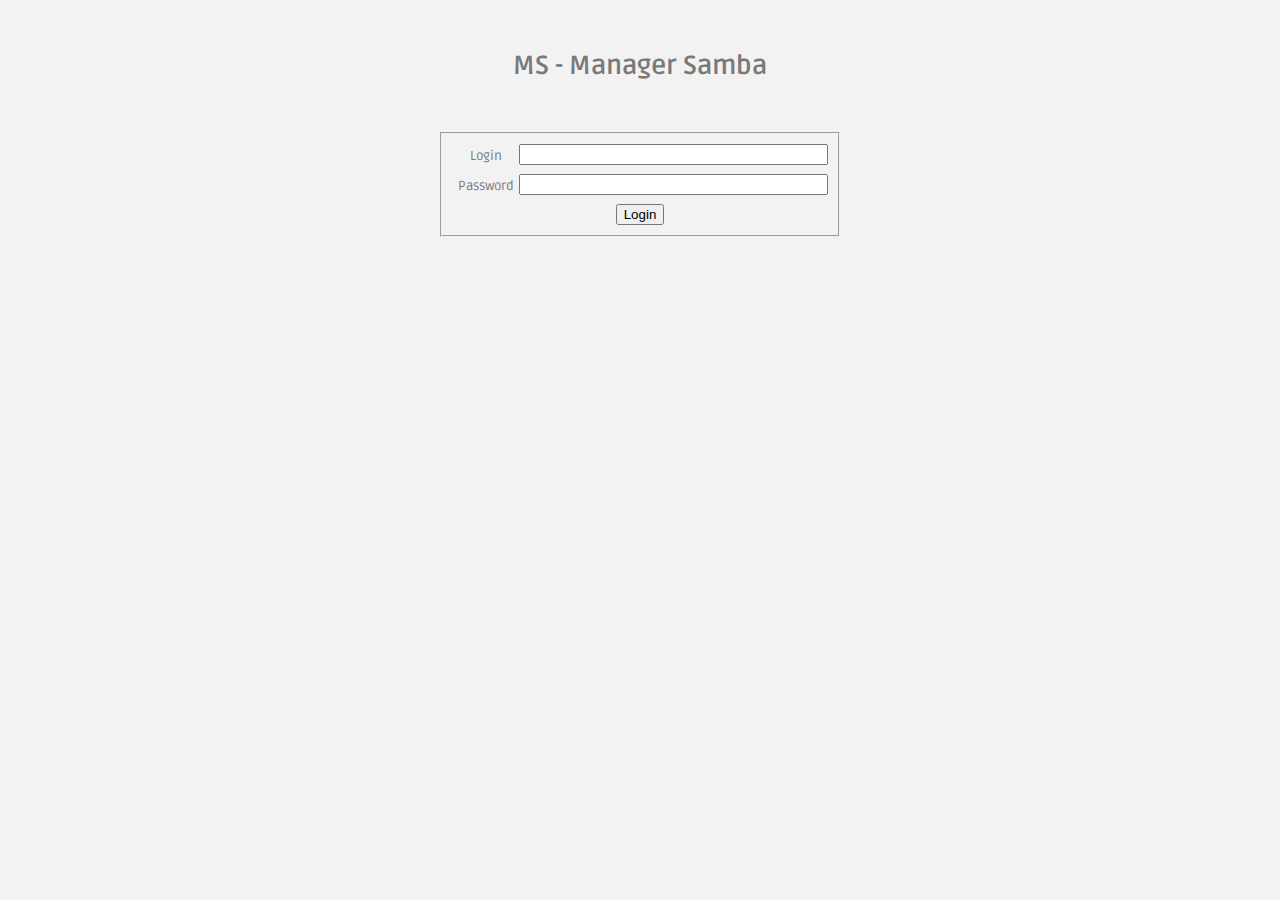
<file: project/index.html>
<!DOCTYPE html>
<html lang="en">
<head>
  <meta charset="UTF-8">
  <meta name="viewport" content="width=device-width, initial-scale=1.0">
  <meta http-equiv="X-UA-Compatible" content="ie=edge">
  <title>Document</title>
  <link href="https://fonts.googleapis.com/icon?family=Material+Icons|Ruda" rel="stylesheet">
  <link href="css/style.css" rel="stylesheet">
</head>
<body>
  <header>
    <h1 id="title">MS - Manager Samba</h1>    
  </header>
  <main>
    <fieldset class="center">
      <form action="api/login.php" method="post">
        <div id="login" class="adjust">
          <label for="Name">Login</label>
          <input type="text" name="login"><br>
        </div>
        <div id="password" class="adjust">
          <label for="Password">Password</label>
          <input type="password" name="senha"><br>
        </div>
        <input class="adjust" type="submit" value="Login">
      </form>
    </fieldset>
  </main>
</body>
</html>
</file>
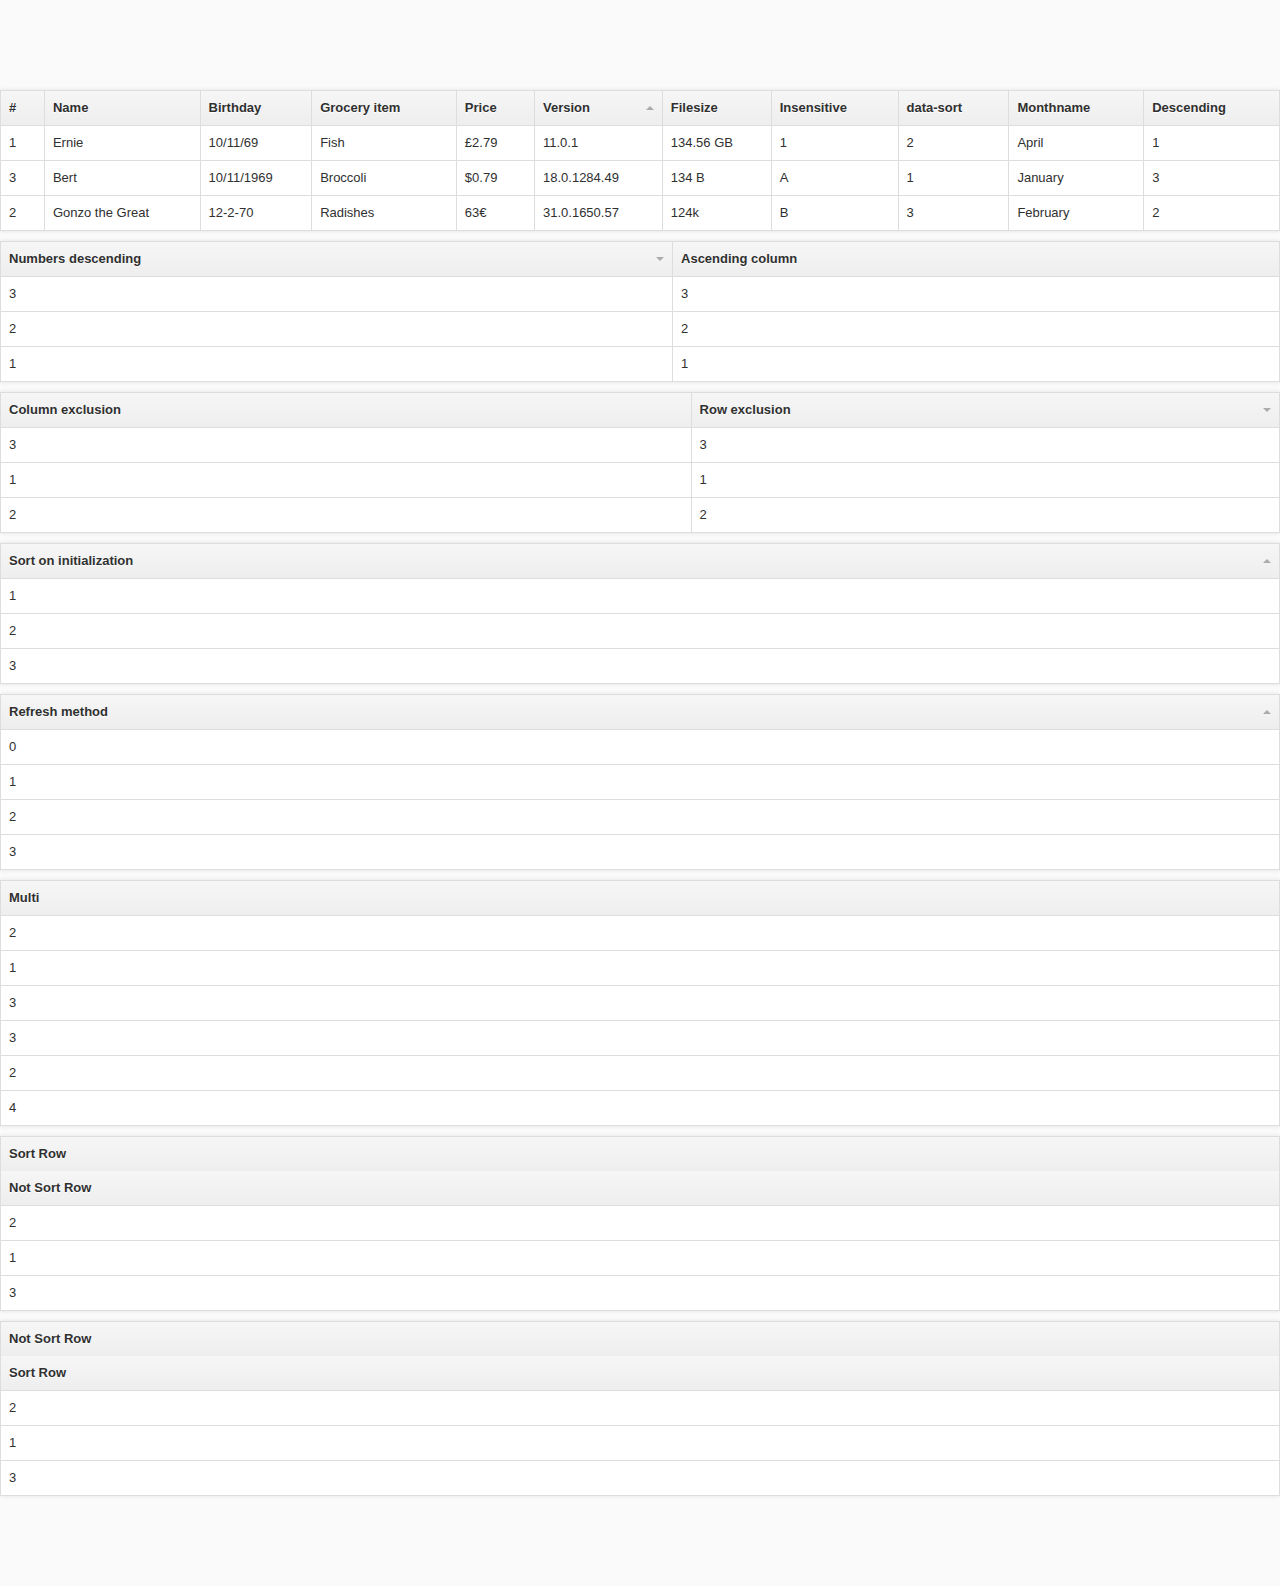
<file: project/home/tablesort-5.0.1/test/index.html>
<!DOCTYPE html>
<html>
<head>
<meta charset=utf-8 />
<title></title>
</head>
<link href='../demo/style.css' rel='stylesheet'>
<link href='../tablesort.css' rel='stylesheet'>
<body>

<table id='sort'>
  <thead>
    <tr>
      <th>#</th>
      <th>Name</th>
      <th>Birthday</th>
      <th>Grocery item</th>
      <th>Price</th>
      <th>Version</th>
      <th>Filesize</th>
      <th>Insensitive</th>
      <th>data-sort</th>
      <th data-sort-method="monthname">Monthname</th>
      <th aria-sort="descending">Descending</th>
    </tr>
  </thead>
  <tbody>
    <tr>
      <td>2</td>
      <td>Gonzo the Great</td>
      <td>12-2-70</td>
      <td>Radishes</td>
      <td>63€</td>
      <td>31.0.1650.57</td>
      <td>124k</td>
      <td>B</td>
      <td data-sort='b'>3</td>
      <td>February</td>
      <td>2</td>
    </tr>
    <tr>
      <td>1</td>
      <td>Ernie</td>
      <td>10/11/69</td>
      <td>Fish</td>
      <td>£2.79</td>
      <td>11.0.1</td>
      <td>134.56 GB</td>
      <td>1</td>
      <td data-sort='a'>2</td>
      <td>April</td>
      <td>1</td>
    </tr>
    <tr>
      <td>3</td>
      <td>Bert</td>
      <td>10/11/1969</td>
      <td>Broccoli</td>
      <td>$0.79</td>
      <td>18.0.1284.49</td>
      <td>134 B</td>
      <td>A</td>
      <td data-sort='c'>1</td>
      <td>January</td>
      <td>3</td>
    </tr>
  </tbody>
</table>

<table id='sort-descend'>
  <thead>
    <tr>
      <th>Numbers descending</th>
      <th aria-sort="ascending">Ascending column</th>
    </tr>
  </thead>
  <tbody>
    <tr>
      <td>2</td>
      <td>2</td>
    </tr>
    <tr>
      <td>1</td>
      <td>1</td>
    </tr>
    <tr>
      <td>3</td>
      <td>3</td>
    </tr>
  </tbody>
</table>

<table id='sort-exclude'>
  <thead>
    <tr>
      <th data-sort-method='none'>Column exclusion</th>
      <th>Row exclusion</th>
    </tr>
  </thead>
  <tbody>
    <tr>
      <td>2</td>
      <td>2</td>
    </tr>
    <tr data-sort-method='none'>
      <td>1</td>
      <td>1</td>
    </tr>
    <tr>
      <td>3</td>
      <td>3</td>
    </tr>
  </tbody>
</table>

<table id='sort-default'>
  <thead>
    <tr><th data-sort-default>Sort on initialization</th></tr>
  </thead>
  <tbody>
    <tr><td>2</td></tr>
    <tr><td>1</td></tr>
    <tr><td>3</td></tr>
  </tbody>
</table>

<table id='sort-refresh'>
  <thead>
    <tr><th data-sort-default>Refresh method</th></tr>
  </thead>
  <tbody>
    <tr><td>2</td></tr>
    <tr><td>1</td></tr>
    <tr><td>3</td></tr>
  </tbody>
</table>

<table id="sort-multi">
  <thead>
    <tr><th>Multi</th></tr>
  </thead>
  <tbody>
    <tr><td>2</td></tr>
    <tr><td>1</td></tr>
    <tr><td>3</td></tr>
  </tbody>
  <tbody>
    <tr><td>3</td></tr>
    <tr><td>2</td></tr>
    <tr><td>4</td></tr>
  </tbody>
</table>

<table id="sort-row-set">
  <thead>
    <tr data-sort-method='thead'><th>Sort Row</th></tr>
    <tr><th>Not Sort Row</th></tr>
  </thead>
  <tbody>
    <tr><td>2</td></tr>
    <tr><td>1</td></tr>
    <tr><td>3</td></tr>
  </tbody>
</table>

<table id="sort-row-auto">
  <thead>
    <tr><th>Not Sort Row</th></tr>
    <tr><th>Sort Row</th></tr>
  </thead>
  <tbody>
    <tr><td>2</td></tr>
    <tr><td>1</td></tr>
    <tr><td>3</td></tr>
  </tbody>
</table>

<script src='tape.js'></script>

<script src='../src/tablesort.js'></script>
<script src='../src/sorts/tablesort.dotsep.js'></script>
<script src='../src/sorts/tablesort.filesize.js'></script>
<script src='../src/sorts/tablesort.date.js'></script>
<script src='../src/sorts/tablesort.number.js'></script>
<script src='../src/sorts/tablesort.monthname.js'></script>

<!-- Tests -->
<script>
table = document.getElementById('sort');
tableDescend = document.getElementById('sort-descend');
tableExclude = document.getElementById('sort-exclude');
tableDefault = document.getElementById('sort-default');
tableRefresh = document.getElementById('sort-refresh');
tableMulti = document.getElementById('sort-multi');
tableSortRowSet = document.getElementById('sort-row-set');
tableSortRowAuto = document.getElementById('sort-row-auto');
new Tablesort(table);
new Tablesort(tableDescend, { descending: true });
new Tablesort(tableExclude);
new Tablesort(tableDefault);
new Tablesort(tableMulti);
new Tablesort(tableSortRowSet);
new Tablesort(tableSortRowAuto);
var refresh = new Tablesort(tableRefresh);

var rowCount = tableRefresh.rows.length;
var row = tableRefresh.insertRow(rowCount);
var cellName = row.insertCell(0);
    cellName.innerHTML = 0;

refresh.refresh();
</script>

<script src='spec/tablesort.js'></script>
<script src='spec/dotsep.js'></script>
<script src='spec/multibody.js'></script>
<script src='spec/filesize.js'></script>
<script src='spec/date.js'></script>
<script src='spec/number.js'></script>
<script src='spec/monthname.js'></script>

</body>
</html>
</file>
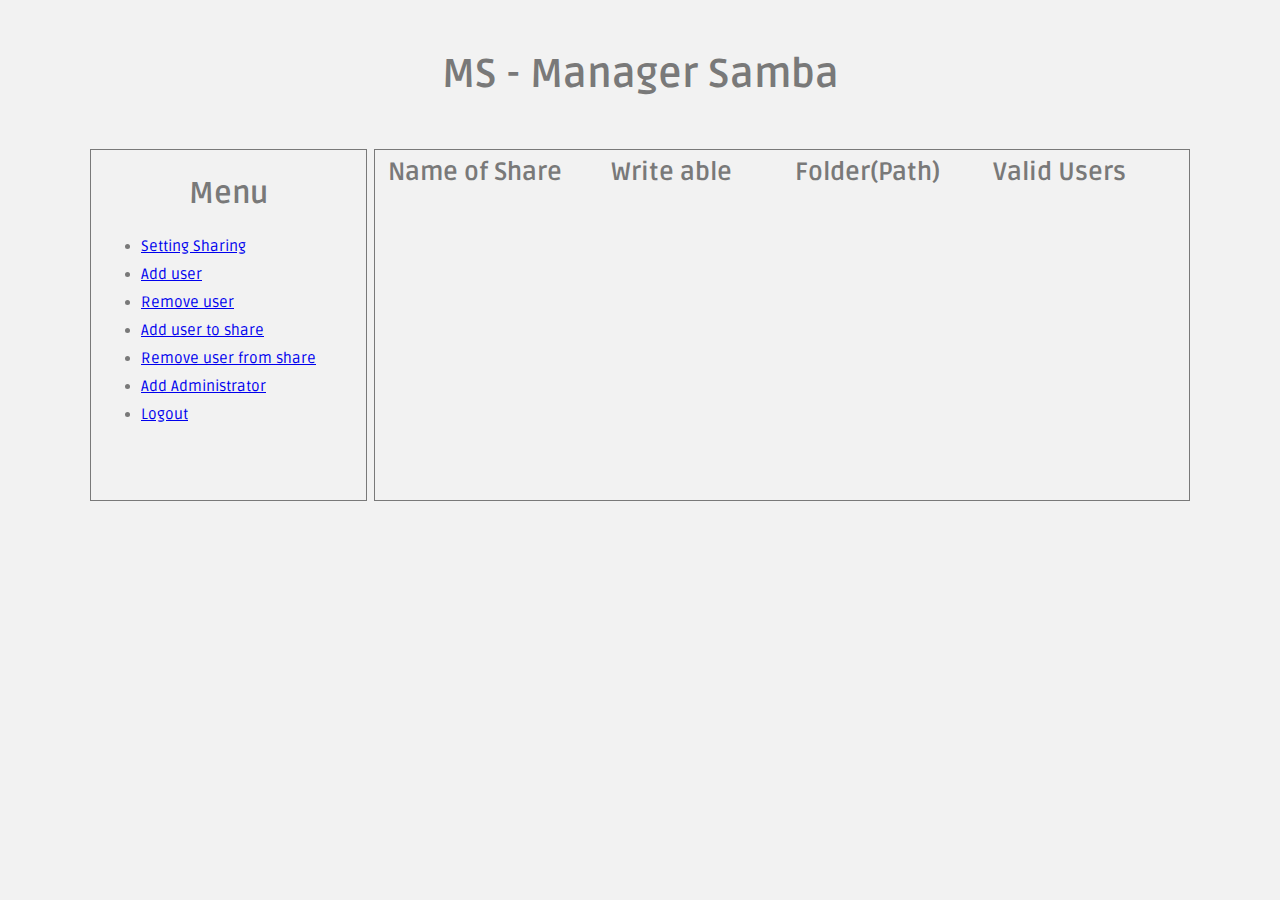
<file: project/home/home.html>
<!DOCTYPE html>
<html lang="en">
<head>
  <meta charset="UTF-8">
  <meta name="viewport" content="width=device-width, initial-scale=1.0">
  <meta http-equiv="X-UA-Compatible" content="ie=edge">
  <title>Document</title>
  <link href="https://fonts.googleapis.com/icon?family=Material+Icons|Ruda" rel="stylesheet">
  <link href="css/style.css" rel="stylesheet">
</head>
<body>
  <header>
    <h1 id="title">MS - Manager Samba</h1>    
  </header>
  <main>
    <section id="menu">
      <h2>Menu</h2>
      <ul>
        <li><a href="setting_sharing/setting_sharing.html">Setting Sharing</a></li>
        <li><a href="add_user/add_user.html">Add user</a></li>
        <li><a href="rm_user/rm_user.html">Remove user</a></li>
        <li><a href="adduser_share/adduser_share.html">Add user to share</a></li>
        <li><a href="rmuser_share/rmuser_share.html">Remove user from share</a></li>
        <li><a href="add_admin/add_admin.html">Add Administrator</a></li>
  <!--      <li><a href="rm_admin/rm_admin.html">Remove Administrator</a></li> -->
        <li><a href="../index.html">Logout</a></li>
      </ul>
    </section>
    <section id="list">
      <table boder="1px" id="sort">
        <thead>
          <tr>
            <th data-sort-default>Name of Share</th>
            <th>Write able</th>
            <th>Folder(Path)</th>
            <th>Valid Users</th>
          </tr>
        </thead>    
        <tbody>
        </tbody>
      </table>
    </section>
  </main>
</body>
<script src="js/script.js"></script>
<script src='tablesort-5.0.1/dist/tablesort.min.js'></script>
<script>
  new Tablesort(document.getElementById('sort'));
</script>
</html>
</file>
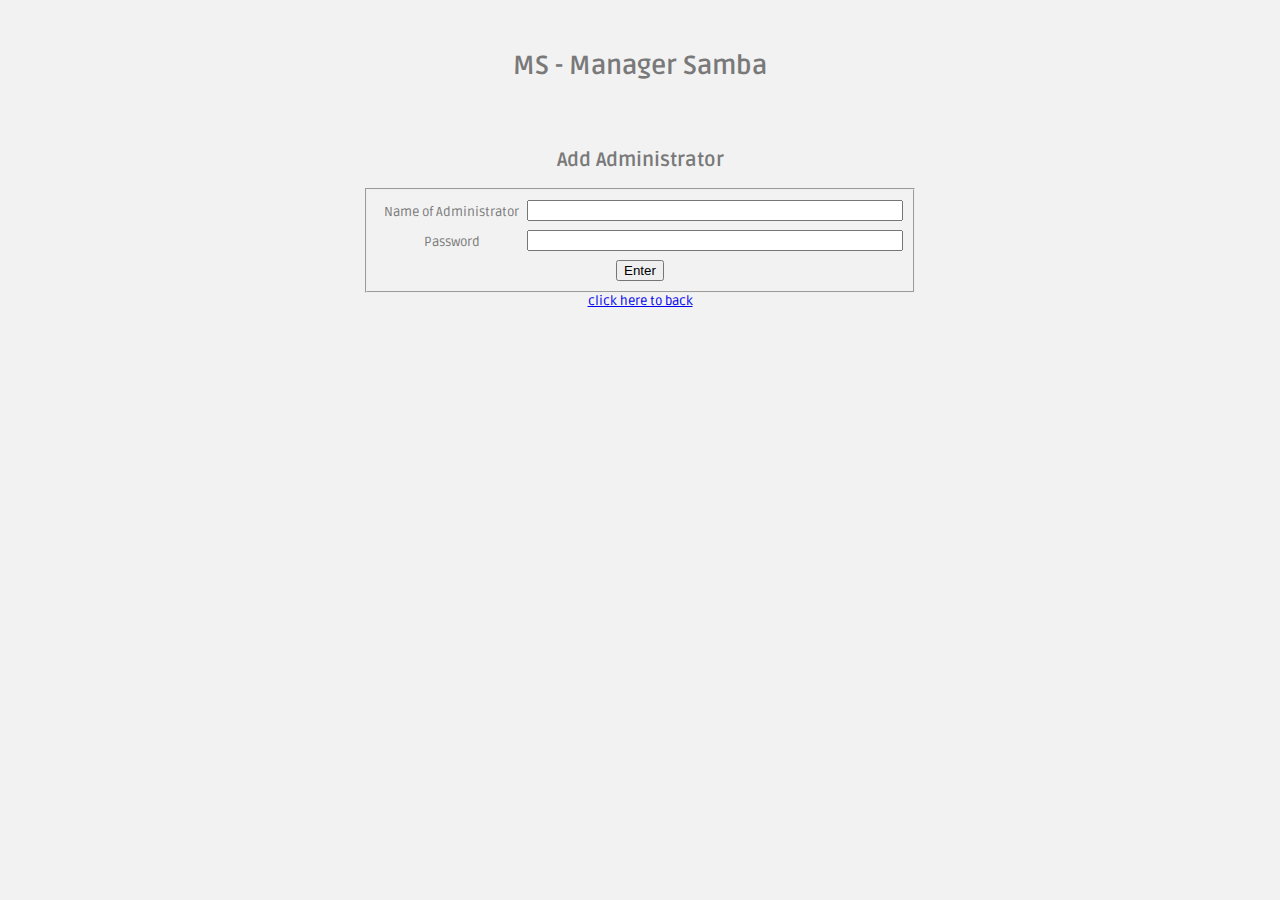
<file: project/home/add_admin/add_admin.html>
<!DOCTYPE html>
<html lang="en">
<head>
  <meta charset="UTF-8">
  <meta name="viewport" content="width=device-width, initial-scale=1.0">
  <meta http-equiv="X-UA-Compatible" content="ie=edge">
  <title>Document</title>
  <link href="https://fonts.googleapis.com/icon?family=Material+Icons|Ruda" rel="stylesheet">
  <link href="css/style.css" rel="stylesheet">
</head>
<body>
  <header>
    <h1 id="title">MS - Manager Samba</h1>    
  </header>
  <main>
    <h2>Add Administrator</h2>
    <fieldset class="center">
      <form action="http://localhost:8080/src/project/api/createUser.php" method="post">
        <div class="adjust">
          <label for="name">Name of Administrator</label>
          <input type="text" name="login"><br>
        </div>
        <div class="adjust">
          <label for="password">Password</label>
          <input type="password" name="password"><br>
        </div>
        <input class="adjust" type="submit" value="Enter">
      </form>
    </fieldset>
    <link><a href="../home.html">click here to back</a><link>
  </main>
</body>
</html>
</file>
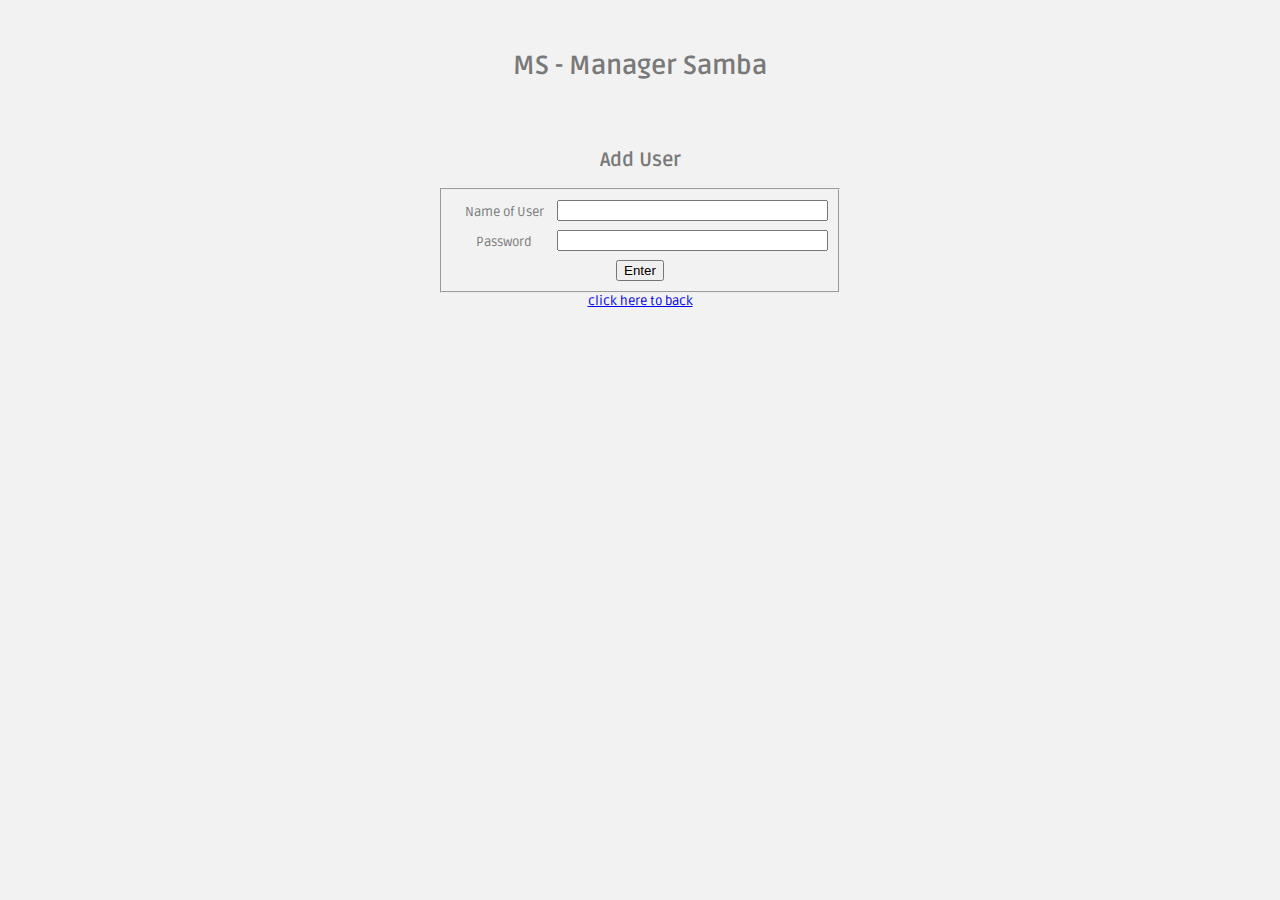
<file: project/home/add_user/add_user.html>
<!DOCTYPE html>
<html lang="en">
<head>
  <meta charset="UTF-8">
  <meta name="viewport" content="width=device-width, initial-scale=1.0">
  <meta http-equiv="X-UA-Compatible" content="ie=edge">
  <title>Document</title>
  <link href="https://fonts.googleapis.com/icon?family=Material+Icons|Ruda" rel="stylesheet">
  <link href="css/style.css" rel="stylesheet">
</head>
<body>
  <header>
    <h1 id="title">MS - Manager Samba</h1>    
  </header>
  <main>
    <h2>Add User</h2>
    <fieldset class="center">
      <form action="add_user.php" method="post">
        <div class="adjust">
          <label for="name">Name of User</label>
          <input id="login" type="text" name="name_of_user"><br>
        </div>
        <div class="adjust">
          <label for="password">Password</label>
          <input id="password" type="password" name="password"><br>
        </div>
        <input id="button" class="adjust" type="submit" value="Enter">
      </form>
    </fieldset>
    <section id="result"></section>
    <link><a href="../home.html">click here to back</a><link>
  </main>
</body>
<script src="js/script.js"></script>
</html>
</file>
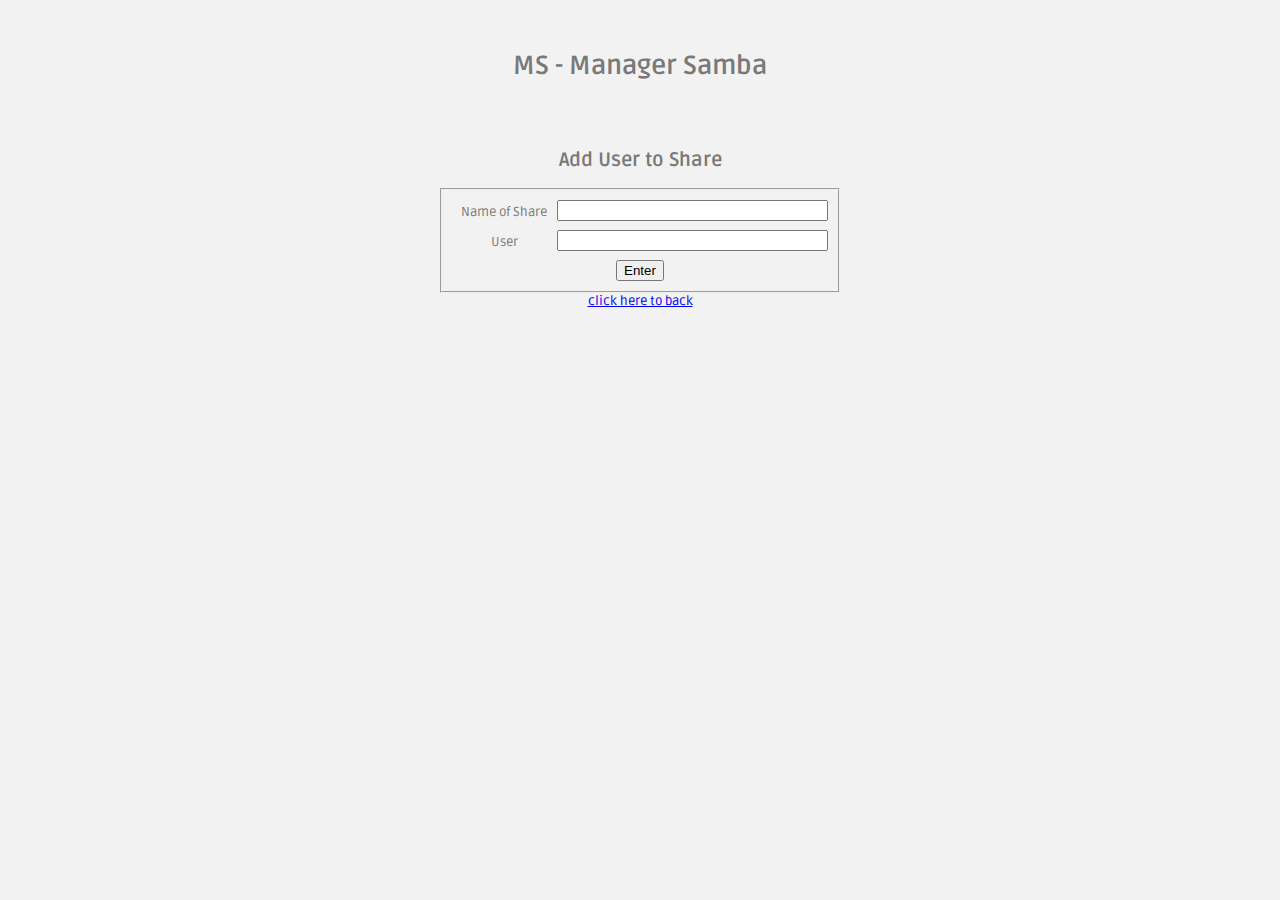
<file: project/home/adduser_share/adduser_share.html>
<!DOCTYPE html>
<html lang="en">
<head>
  <meta charset="UTF-8">
  <meta name="viewport" content="width=device-width, initial-scale=1.0">
  <meta http-equiv="X-UA-Compatible" content="ie=edge">
  <title>Document</title>
  <link href="https://fonts.googleapis.com/icon?family=Material+Icons|Ruda" rel="stylesheet">
  <link href="css/style.css" rel="stylesheet">
</head>
<body>
  <header>
    <h1 id="title">MS - Manager Samba</h1>    
  </header>
  <main>
    <h2>Add User to Share</h2>
    <fieldset class="center">
      <form action="adduser_share.php" method="post">
        <div class="adjust">
          <label for="name">Name of Share</label>
          <input type="text" name="name_of_share"><br>
        </div>
        <div class="adjust">
          <label for="user">User</label>
          <input type="text" name="user"><br>
        </div>
        <input class="adjust" type="submit" value="Enter">
      </form>
    </fieldset>
    <link><a href="../home.html">click here to back</a><link>
  </main>
</body>
</html>
</file>
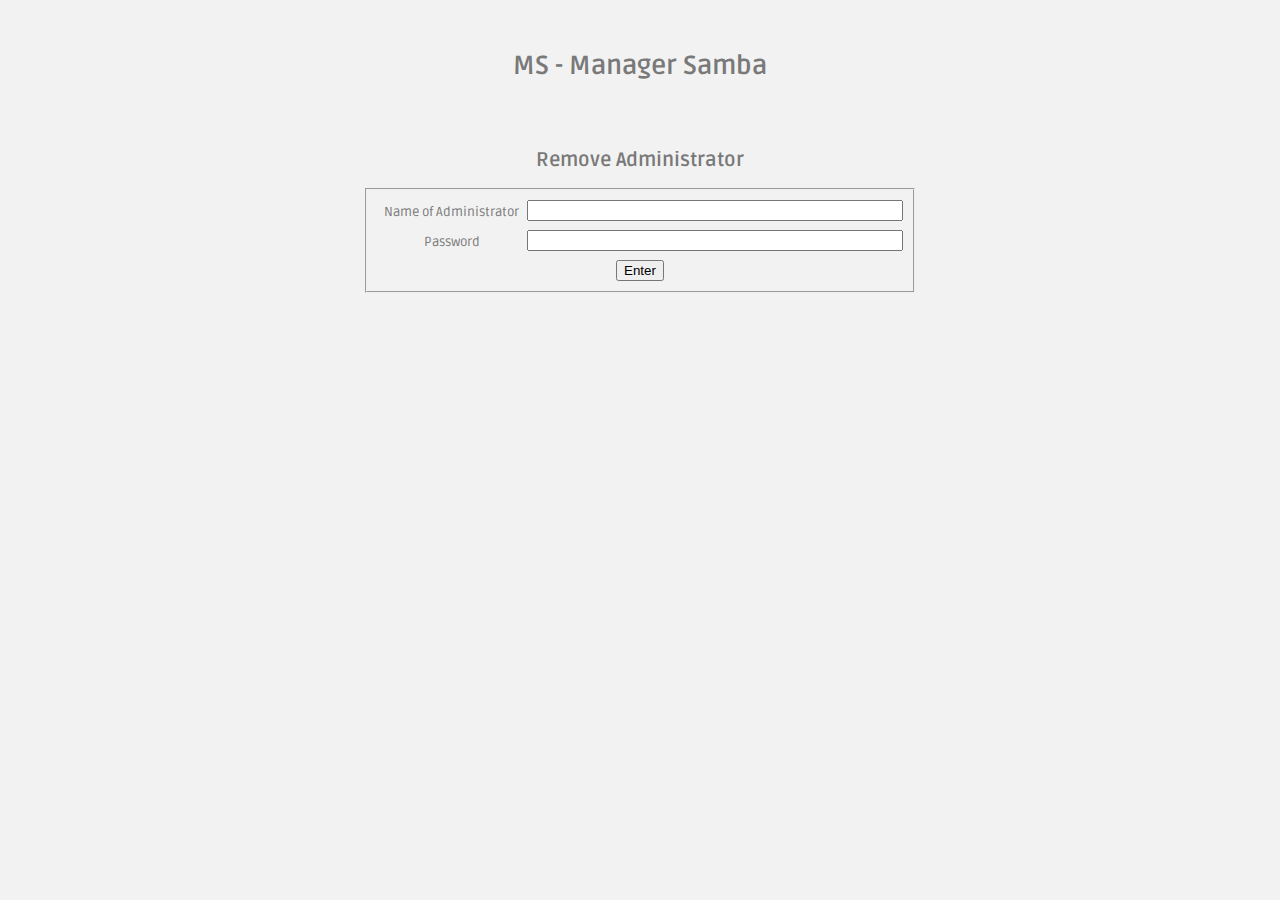
<file: project/home/rm_admin/rm_admin.html>
<!DOCTYPE html>
<html lang="en">
<head>
  <meta charset="UTF-8">
  <meta name="viewport" content="width=device-width, initial-scale=1.0">
  <meta http-equiv="X-UA-Compatible" content="ie=edge">
  <title>Document</title>
  <link href="https://fonts.googleapis.com/icon?family=Material+Icons|Ruda" rel="stylesheet">
  <link href="css/style.css" rel="stylesheet">
</head>
<body>
  <header>
    <h1 id="title">MS - Manager Samba</h1>    
  </header>
  <main>
    <h2>Remove Administrator</h2>
    <fieldset class="center">
      <form action="home/auth.php" method="post">
        <div class="adjust">
          <label for="name">Name of Administrator</label>
          <input type="text" name="name"><br>
        </div>
        <div class="adjust">
          <label for="password">Password</label>
          <input type="password" name="password"><br>
        </div>
        <input class="adjust" type="submit" value="Enter">
      </form>
    </fieldset>
  </main>
</body>
</html>
</file>
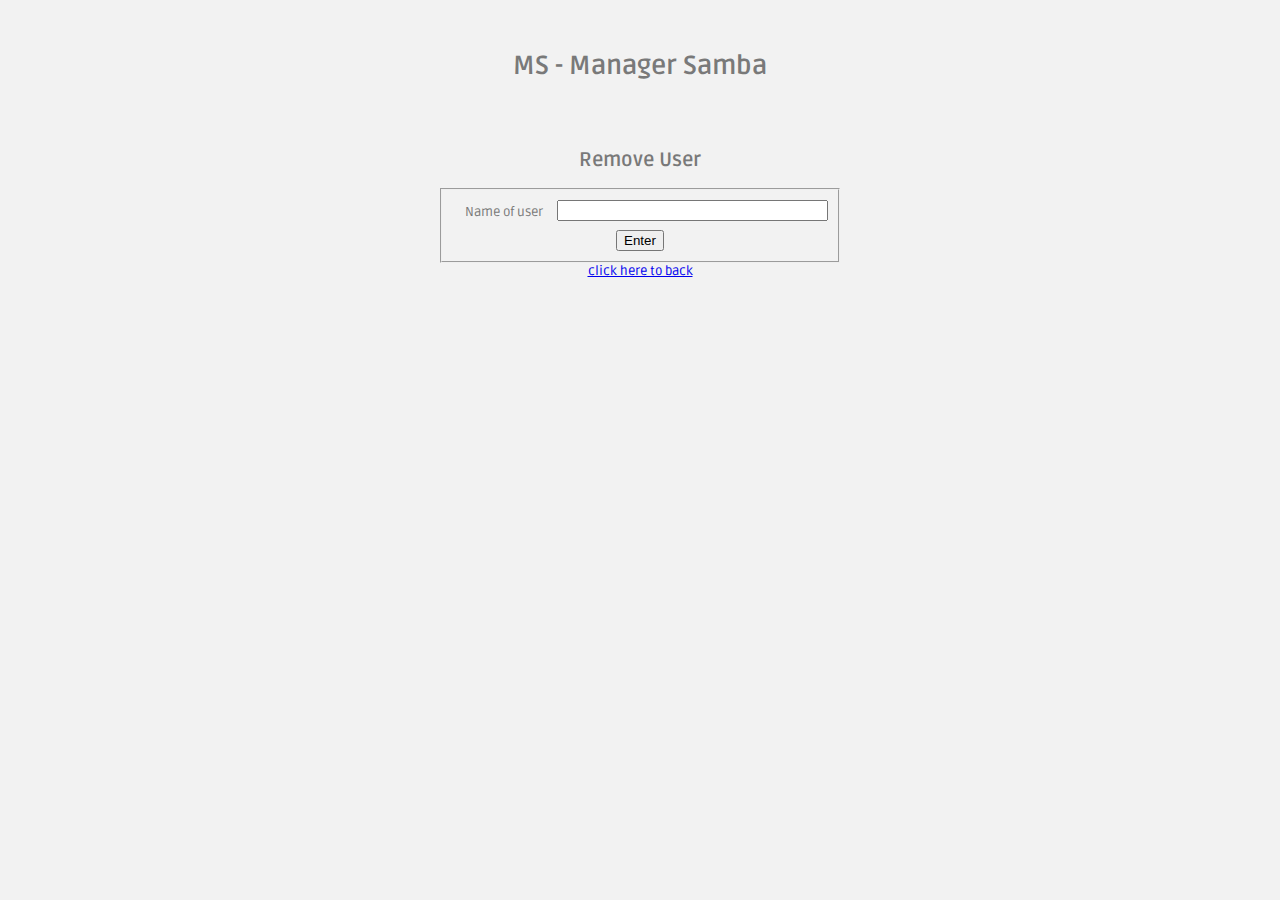
<file: project/home/rm_user/rm_user.html>
<!DOCTYPE html>
<html lang="en">
<head>
  <meta charset="UTF-8">
  <meta name="viewport" content="width=device-width, initial-scale=1.0">
  <meta http-equiv="X-UA-Compatible" content="ie=edge">
  <title>Document</title>
  <link href="https://fonts.googleapis.com/icon?family=Material+Icons|Ruda" rel="stylesheet">
  <link href="css/style.css" rel="stylesheet">
</head>
<body>
  <header>
    <h1 id="title">MS - Manager Samba</h1>    
  </header>
  <main>
    <h2>Remove User</h2>
    <fieldset class="center">
      <form action="rm_user.php" method="post">
        <div class="adjust">
          <label for="Name">Name of user</label>
          <input type="text" name="user"><br>
        </div>
        <input class="adjust" type="submit" value="Enter">
      </form>
    </fieldset>
    <link><a href="../home.html">click here to back</a><link>
  </main>
</body>
</html>
</file>
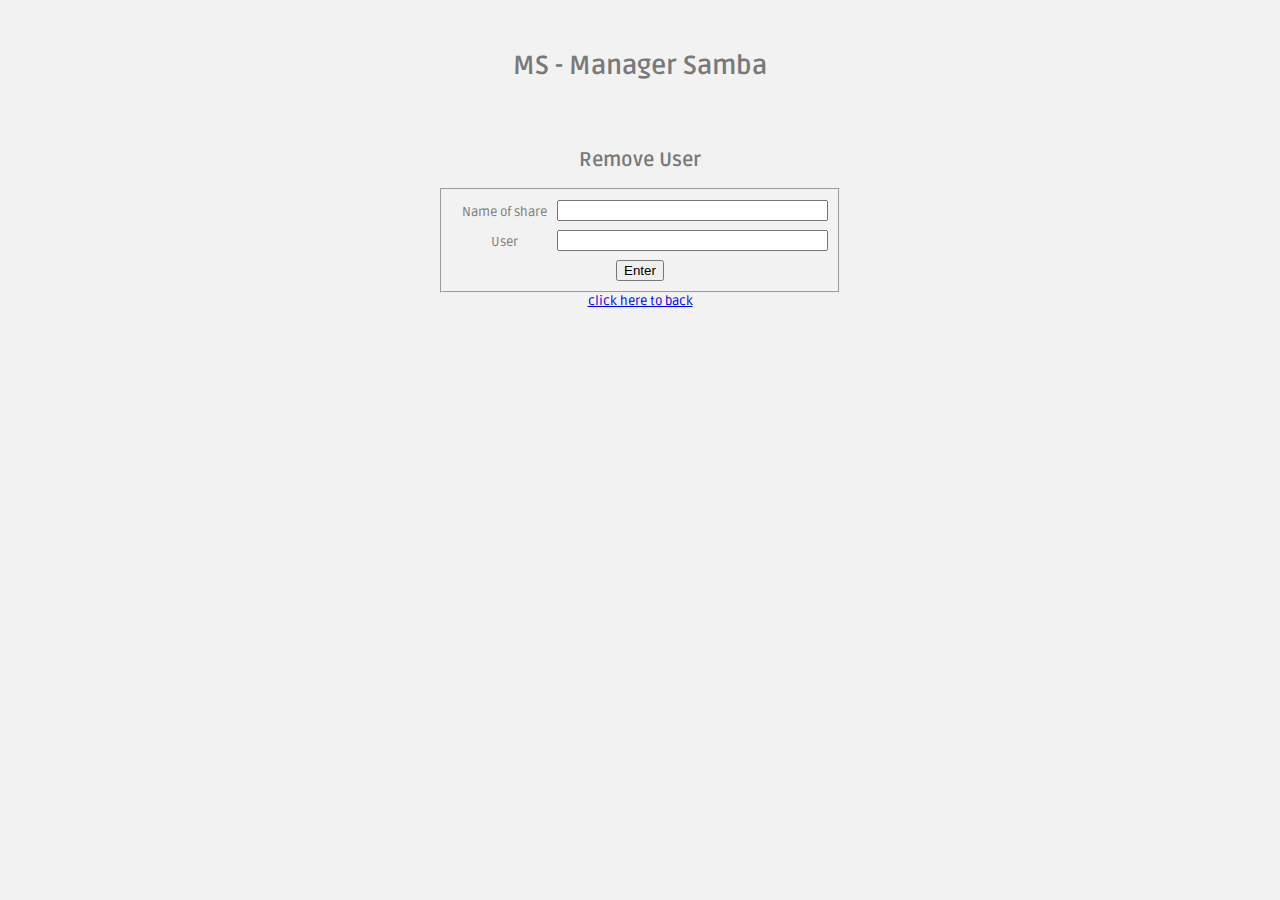
<file: project/home/rmuser_share/rmuser_share.html>
<!DOCTYPE html>
<html lang="en">
<head>
  <meta charset="UTF-8">
  <meta name="viewport" content="width=device-width, initial-scale=1.0">
  <meta http-equiv="X-UA-Compatible" content="ie=edge">
  <title>Document</title>
  <link href="https://fonts.googleapis.com/icon?family=Material+Icons|Ruda" rel="stylesheet">
  <link href="css/style.css" rel="stylesheet">
</head>
<body>
  <header>
    <h1 id="title">MS - Manager Samba</h1>    
  </header>
  <main>
    <h2>Remove User</h2>
    <fieldset class="center">
      <form action="rmuser_share.php" method="post">
        <div class="adjust">
          <label for="Name">Name of share</label>
          <input type="text" name="name_of_share"><br>
        </div>
        <div class="adjust">
          <label for="user">User</label>
          <input type="text" name="user"><br>
        </div>
        <input class="adjust" type="submit" value="Enter">
      </form>
    </fieldset>
    <link><a href="../home.html">click here to back</a><link>
  </main>
</body>
</html>
</file>
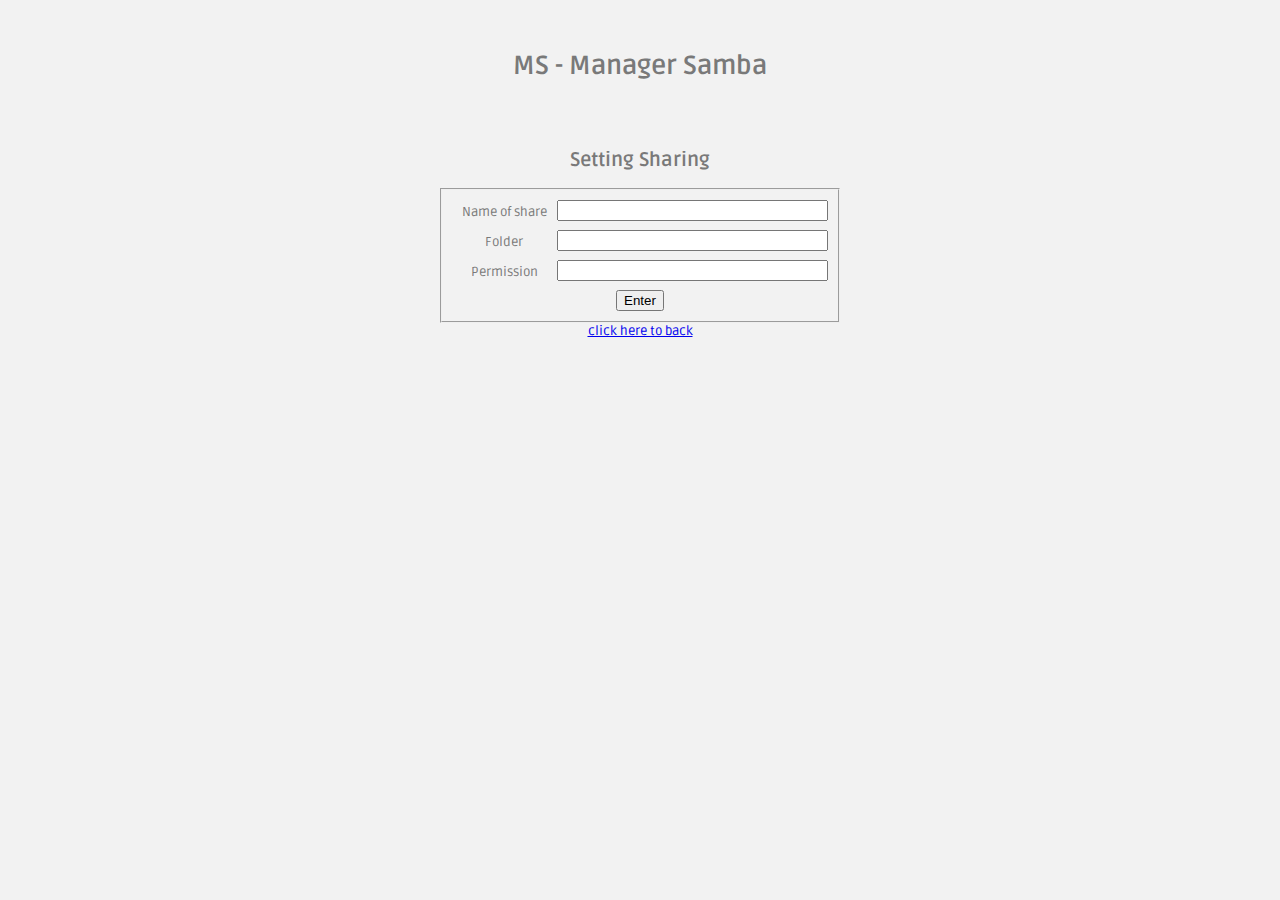
<file: project/home/setting_sharing/setting_sharing.html>
<!DOCTYPE html>
<html lang="en">
<head>
  <meta charset="UTF-8">
  <meta name="viewport" content="width=device-width, initial-scale=1.0">
  <meta http-equiv="X-UA-Compatible" content="ie=edge">
  <title>Document</title>
  <link href="https://fonts.googleapis.com/icon?family=Material+Icons|Ruda" rel="stylesheet">
  <link href="css/style.css" rel="stylesheet">
</head>
<body>
  <header>
    <h1 id="title">MS - Manager Samba</h1>    
  </header>
  <main>
    <h2>Setting Sharing</h2>
    <fieldset class="center">
      <form action="setting_sharing.php" method="post">
        <div class="adjust">
          <label for="name">Name of share</label>
          <input type="text" name="name_of_share"><br>
        </div>
        <div class="adjust">
          <label for="folder">Folder</label>
          <input type="text" name="folder"><br>
        </div>
        <div class="adjust">
          <label for="permision">Permission</label>
          <input type="text" name="permission"><br>
        </div>
        <input class="adjust" type="submit" value="Enter">
      </form>
    </fieldset>
    <link><a href="../home.html">click here to back</a><link>
  </main>
</body>
</html>
</file>
<file: project/css/style.css>
body {
  width: auto;
  height: auto;
  color: #797979;
  background: #f2f2f2;
  font-family: 'Ruda', sans-serif;
  padding: 0px !important;
  margin: 0px !important;
  font-size: 13px;
  margin: 0;
  text-align: center;
}

header {
  text-align: center;
}

/**título*/
#title {
  margin: 50px 0px 50px;
}

/** block */
main {
  width: 400px;
  height: auto;
  margin: auto;
  padding: 0px ;
  display:  inline-block;
}

main fieldset{
  width: auto
  height: auto;
  margin: 0px;
  padding: 0px 10px 0px;
  padding-top: 10px;
  vertical-align: center;
}

.adjust {
  margin-bottom: 10px;  
}

main fieldset form div{
  height: 20px;
}

main fieldset form div label{
  display: inline-block;
  padding: 4px 0;
}

main fieldset form div input {
  float: right;
  width: 80%;
  height: auto;
  vertical-align: center;
}
</file>
<file: project/home/tablesort-5.0.1/tablesort.css>
th[role=columnheader]:not(.no-sort) {
	cursor: pointer;
}

th[role=columnheader]:not(.no-sort):after {
	content: '';
	float: right;
	margin-top: 7px;
	border-width: 0 4px 4px;
	border-style: solid;
	border-color: #404040 transparent;
	visibility: hidden;
	opacity: 0;
	-ms-user-select: none;
	-webkit-user-select: none;
	-moz-user-select: none;
	user-select: none;
}

th[aria-sort=ascending]:not(.no-sort):after {
	border-bottom: none;
	border-width: 4px 4px 0;
}

th[aria-sort]:not(.no-sort):after {
	visibility: visible;
	opacity: 0.4;
}

th[role=columnheader]:not(.no-sort):hover:after {
	visibility: visible;
	opacity: 1;
}
</file>
<file: project/home/css/style.css>
body {
  width: auto;
  height: auto;
  color: #797979;
  background: #f2f2f2;
  font-family: 'Ruda', sans-serif;
  padding: 0px !important;
  margin: 0px !important;
  font-size: 20px;
  margin: 0;
  text-align: center;
}

header {
  text-align: center;
}

/**título*/
#title {
  margin: 50px 0px 50px;

}

/** block */
main {
  width: 1100px;
  height: auto;
  margin: auto;
  padding: 0px ;
  display:  inline-block;
  text-align: left;
}

main section{
  margin: 0px;
  padding: 0px;
  border: 0px;
  display: inline-block;
  min-height: 350px;
  vertical-align: top;
}

/*** menu *********/
#menu {
  width: 25%;
  margin: 0px;
  border: solid 1px;
  vertical-align: center;
  float: left;
}

#menu h2{
  text-align: center;
}


main section ul li{
  margin: 10px;
  font-size: 15px;
}


/**list****************/
#list {
  vertical-align: top;
  width: 74%;
  border: solid 1px;
  float: right;
} 

#list table{
  width: 100%;
}

#list table thead{
  font-size: 25px;
  font-weight: bold;
}

main section table tr th{
    display: inline-block;
    width: 23%;
    text-align: center;
    /*margin: 0px 2px;*/
    padding: 5px 5px;
 }

main section table tr th:nth-child(4){
    display: inline-block;
    width: 22%;
    text-align: center;
    padding: 5px 5px;
 }

 main section table tr td{
    display: inline-block;
    width: 23%;
    text-align: center;
    /*margin: 0px 2px;*/
    padding: 5px 5px;
 }

 main section table tr td:nth-child(4){
    display: inline-block;
    width: 22%;
    text-align: center;
    padding: 5px 5px;
 }


/* header 
/header.black-bg {
  background: #ffd777;
  border-bottom: 1px solid #c9aa5f;
  padding: 18px;
}

header .header-menu, header .header-menu-right a {
  display: inline-block;
  text-decoration: none;
  color: #797979;
}
header i {
  vertical-align: middle;
}
header .header-title {
  display: inline-block;
  vertical-align: middle;
  font-size: 25px;
  color: #ffffff;
  text-transform: uppercase;
  text-decoration: none;
  font-weight: bold;
  margin-left: 20px;
}
header .header-menu-right {
  float: right;
  margin-right: 20px;
  vertical-align: top;
}
header .header-menu-right a {
  vertical-align: middle;
}

header .header-menu-right i {
  font-size: 28px;
}

header img.user {
  width: 30px;
  height: auto;
  border-radius: 50%;
  margin-left: 10px;
  padding: auto;
}

/* main inicio

body>main{
  width: 990px;
  height: auto;
  margin: 0 auto;
  padding: 30px 0;
}

/**formulario inicio
main>form {
  width: 40%;
  height: auto;
  margin: auto;
  margin-bottom: 80px;
  height: auto;
}

main>form>*{
  width: auto;
  height: 30px;
  margin: auto;
  padding: auto;
  display: inline;
  border: none;
  vertical-align: middle;
}

main>form>input{
  color: #797979;
  font-size: 2em;
  width: 70%;
  margin-right: 15px;
  padding-left: 15px;
  outline: none;
}

main>form>button{
  background-color: #797979;
  color: #fff;
}

/**formulario fim

/**container inicio

.container{
  width: 100%;
  height: 100%;
  margin: 0 auto;
  padding: auto;
}

.container>section{
  display: inline-block;
  width: 25%;
  height: 260px;
  margin: 0px 30px;
  margin-bottom: 50px;
  padding: auto;
  vertical-align: top;
  text-align: center;
  background-color: #fff;
  color: #797979;
  box-shadow: 0 2px 1px rgba(0,0,0,0.2);
}

.container>section>header{
  width: auto;
  height: auto;
  margin: auto;
  padding: 3px;
  font-size: 18px;
  font-weight: bold;
  background-color: #797979;
  color: #fff;
}

.container>section>main{
  margin: auto;
  margin-top: 20px;
}

.container>section>main>i{
  width: auto;
  height: auto;
  margin: auto;
  padding: auto;
  font-size: 80px;
  vertical-align: top;
}

.container>section>main div{
  font-size: 30px;
}

.container>section>main .text-icon{
  font-weight: bold;
  font-size: 20px;
}

.container>section>main table{
  width: 80%;
  height: auto;
  margin: auto;
  margin-top: 15px;
  padding: auto;
  border-collapse: collapse;
}

.container>section>main>table td, th{
  width: 40%;
  height: auto;
  margin: auto;
  padding: auto;
  border-bottom: 1px solid #797979;
}

/**container fim*/
/**main fim*/
</file>
<file: project/home/add_admin/css/style.css>
body {
  width: auto;
  height: auto;
  color: #797979;
  background: #f2f2f2;
  font-family: 'Ruda', sans-serif;
  padding: 0px !important;
  margin: 0px !important;
  font-size: 13px;
  margin: 0;
  text-align: center;
}

header {
  text-align: center;
}

/**título*/
#title {
  margin: 50px 0px 50px;
}

/** block */
main {
  width: 550px;
  height: auto;
  margin: auto;
  padding: 0px ;
  display:  inline-block;
}

main fieldset{
  width: auto
  height: auto;
  margin: 0px;
  padding: 0px 10px 0px;
  padding-top: 10px;
  vertical-align: center;
}

.adjust {
  margin-bottom: 10px;  
}

main fieldset form div{
  height: 20px;
}

main fieldset form div label{
  display: inline-block;
  padding: 4px 0;
}

main fieldset form div input {
  float: right;
  width: 70%;
  height: auto;
  vertical-align: center;
}
</file>
<file: project/home/add_user/css/style.css>
body {
  width: auto;
  height: auto;
  color: #797979;
  background: #f2f2f2;
  font-family: 'Ruda', sans-serif;
  padding: 0px !important;
  margin: 0px !important;
  font-size: 13px;
  margin: 0;
  text-align: center;
}

header {
  text-align: center;
}

/**título*/
#title {
  margin: 50px 0px 50px;
}

/** block */
main {
  width: 400px;
  height: auto;
  margin: auto;
  padding: 0px ;
  display:  inline-block;
}

main fieldset{
  width: auto
  height: auto;
  margin: 0px;
  padding: 0px 10px 0px;
  padding-top: 10px;
  vertical-align: center;
}

.adjust {
  margin-bottom: 10px;  
}

main fieldset form div{
  height: 20px;
}

main fieldset form div label{
  display: inline-block;
  padding: 4px 0;
}

main fieldset form div input {
  float: right;
  width: 70%;
  height: auto;
  vertical-align: center;
}
</file>
<file: project/home/adduser_share/css/style.css>
body {
  width: auto;
  height: auto;
  color: #797979;
  background: #f2f2f2;
  font-family: 'Ruda', sans-serif;
  padding: 0px !important;
  margin: 0px !important;
  font-size: 13px;
  margin: 0;
  text-align: center;
}

header {
  text-align: center;
}

/**título*/
#title {
  margin: 50px 0px 50px;
}

/** block */
main {
  width: 400px;
  height: auto;
  margin: auto;
  padding: 0px ;
  display:  inline-block;
}

main fieldset{
  width: auto
  height: auto;
  margin: 0px;
  padding: 0px 10px 0px;
  padding-top: 10px;
  vertical-align: center;
}

.adjust {
  margin-bottom: 10px;  
}

main fieldset form div{
  height: 20px;
}

main fieldset form div label{
  display: inline-block;
  padding: 4px 0;
}

main fieldset form div input {
  float: right;
  width: 70%;
  height: auto;
  vertical-align: center;
}
</file>
<file: project/home/rm_admin/css/style.css>
body {
  width: auto;
  height: auto;
  color: #797979;
  background: #f2f2f2;
  font-family: 'Ruda', sans-serif;
  padding: 0px !important;
  margin: 0px !important;
  font-size: 13px;
  margin: 0;
  text-align: center;
}

header {
  text-align: center;
}

/**título*/
#title {
  margin: 50px 0px 50px;
}

/** block */
main {
  width: 550px;
  height: auto;
  margin: auto;
  padding: 0px ;
  display:  inline-block;
}

main fieldset{
  width: auto
  height: auto;
  margin: 0px;
  padding: 0px 10px 0px;
  padding-top: 10px;
  vertical-align: center;
}

.adjust {
  margin-bottom: 10px;  
}

main fieldset form div{
  height: 20px;
}

main fieldset form div label{
  display: inline-block;
  padding: 4px 0;
}

main fieldset form div input {
  float: right;
  width: 70%;
  height: auto;
  vertical-align: center;
}
</file>
<file: project/home/rm_user/css/style.css>
body {
  width: auto;
  height: auto;
  color: #797979;
  background: #f2f2f2;
  font-family: 'Ruda', sans-serif;
  padding: 0px !important;
  margin: 0px !important;
  font-size: 13px;
  margin: 0;
  text-align: center;
}

header {
  text-align: center;
}

/**título*/
#title {
  margin: 50px 0px 50px;
}

/** block */
main {
  width: 400px;
  height: auto;
  margin: auto;
  padding: 0px ;
  display:  inline-block;
}

main fieldset{
  width: auto
  height: auto;
  margin: 0px;
  padding: 0px 10px 0px;
  padding-top: 10px;
  vertical-align: center;
}

.adjust {
  margin-bottom: 10px;  
}

main fieldset form div{
  height: 20px;
}

main fieldset form div label{
  display: inline-block;
  padding: 4px 0;
}

main fieldset form div input {
  float: right;
  width: 70%;
  height: auto;
  vertical-align: center;
}
</file>
<file: project/home/rmuser_share/css/style.css>
body {
  width: auto;
  height: auto;
  color: #797979;
  background: #f2f2f2;
  font-family: 'Ruda', sans-serif;
  padding: 0px !important;
  margin: 0px !important;
  font-size: 13px;
  margin: 0;
  text-align: center;
}

header {
  text-align: center;
}

/**título*/
#title {
  margin: 50px 0px 50px;
}

/** block */
main {
  width: 400px;
  height: auto;
  margin: auto;
  padding: 0px ;
  display:  inline-block;
}

main fieldset{
  width: auto
  height: auto;
  margin: 0px;
  padding: 0px 10px 0px;
  padding-top: 10px;
  vertical-align: center;
}

.adjust {
  margin-bottom: 10px;  
}

main fieldset form div{
  height: 20px;
}

main fieldset form div label{
  display: inline-block;
  padding: 4px 0;
}

main fieldset form div input {
  float: right;
  width: 70%;
  height: auto;
  vertical-align: center;
}
</file>
<file: project/home/setting_sharing/css/style.css>
body {
  width: auto;
  height: auto;
  color: #797979;
  background: #f2f2f2;
  font-family: 'Ruda', sans-serif;
  padding: 0px !important;
  margin: 0px !important;
  font-size: 13px;
  margin: 0;
  text-align: center;
}

header {
  text-align: center;
}

/**título*/
#title {
  margin: 50px 0px 50px;
}

/** block */
main {
  width: 400px;
  height: auto;
  margin: auto;
  padding: 0px ;
  display:  inline-block;
}

main fieldset{
  width: auto
  height: auto;
  margin: 0px;
  padding: 0px 10px 0px;
  padding-top: 10px;
  vertical-align: center;
}

.adjust {
  margin-bottom: 10px;  
}

main fieldset form div{
  height: 20px;
}

main fieldset form div label{
  display: inline-block;
  padding: 4px 0;
}

main fieldset form div input {
  float: right;
  width: 70%;
  height: auto;
  vertical-align: center;
}
</file>
<file: project/home/tablesort-5.0.1/demo/style.css>
/* ------------------------------------------
  Reset ♥
  http://meyerweb.com/eric/tools/css/reset/
  v2.0 | 20110126
  License: none (public domain)
---------------------------------------------*/
html, body, div, span, applet, object, iframe,
h1, h2, h3, h4, h5, h6, p, blockquote, pre,
a, abbr, acronym, address, big, cite, code,
del, dfn, em, img, ins, kbd, q, s, samp,
small, strike, strong, sub, sup, tt, var,
b, u, i, center,
dl, dt, dd, ol, ul, li,
fieldset, form, label, legend,
table, caption, tbody, tfoot, thead, tr, th, td,
article, aside, canvas, details, embed,
figure, figcaption, footer, header, hgroup,
menu, nav, output, ruby, section, summary,
time, mark, audio, video {
  margin: 0;
  padding: 0;
  border: 0;
  font-size: 100%;
  font: inherit;
  vertical-align: baseline;
  }
/* HTML5 display-role reset for older browsers */
article, aside, details, figcaption, figure,
footer, header, hgroup, menu, nav, section {
  display: block;
  }
body { line-height: 1; }
ol, ul { list-style: none;  }
blockquote, q { quotes: none; }
blockquote:before, blockquote:after,
q:before, q:after { content: ''; content: none; }
/* tables still need 'cellspacing="0"' in the markup */
table { border-collapse: collapse; border-spacing: 0; }
/* remember to define focus styles. Hee Haw */
:focus { outline: 0; }
*, *:before, *:after {
  box-sizing:border-box;
  }
body {
  margin:0;
  font-family:'Helvetica Neue', Helvetica, Arial, sans-serif;
  font-size:13px;
  line-height:18px;
  color:#303030;
  background-color:#fafafa;
  -webkit-font-smoothing:antialiased;
  padding:80px 0;
  }
h1,h2,h3,h4,h5 {
  font-weight:bold;
  display:block;
  margin:0 0 10px;
  }
h1 {
  font-size:13px;
  margin:0 0 20px;
  display:block;
  font-weight:normal;
  text-shadow:0 1px 0 #fff;
  }
h1 span.description {
  color:#6d6d6d;
  }
h2 { font-size:18px; line-height:24px; margin:20px 0 10px;}
h3 { font-size:15px; margin:20px 0; }
ul { margin:0 0 20px; }
li {
  margin-left:30px;
  margin-bottom:3px;
  }
ul li { list-style:disc; }
ol li { list-style:decimal; }

a {
  color:#404040;
  font-weight:bold;
  text-decoration:none;
  border-bottom:1px solid #ddd;
  }
  a:hover {
    border-color:#d0d0d0;
    }
strong {
  font-weight:bold;
  }
.notice {
  background:#ffa;
  border:1px solid #cc7;
  display:block;
  padding:10px;
  margin-bottom:10px;
  }
.stretch {
  display:block;
  width:100%;
  }
.pad1y {
  padding:10px 0;
  }
.center {
  text-align:center;
  }
.content {
  margin-top:40px;
  padding:0 0 60px;
  }
table {
  background:#fff;
  max-width:100%;
  border-spacing:0;
  width:100%;
  margin:10px 0;
  border:1px solid #ddd;
  border-collapse:separate;
  *border-collapse:collapsed;
  -webkit-box-shadow:0 0 4px rgba(0,0,0,0.10);
     -moz-box-shadow:0 0 4px rgba(0,0,0,0.10);
          box-shadow:0 0 4px rgba(0,0,0,0.10);
  }
  table th,
  table td {
    padding:8px;
    line-height:18px;
    text-align:left;
    border-top:1px solid #ddd;
    }
  table th {
    background:#eee;
    background:-webkit-gradient(linear, left top, left bottom, from(#f6f6f6), to(#eee));
    background:-moz-linear-gradient(top, #f6f6f6, #eee);
    text-shadow:0 1px 0 #fff;
    font-weight:bold;
    vertical-align:bottom;
    }
  table td {
    vertical-align:top;
    }
  table thead:first-child tr th,
  table thead:first-child tr td {
    border-top:0;
    }
  table tbody + tbody {
    border-top:2px solid #ddd;
    }
  table th + th,
  table td + td,
  table th + td,
  table td + th {
    border-left:1px solid #ddd;
    }
  table thead:first-child tr:first-child th,
  table tbody:first-child tr:first-child th,
  table tbody:first-child tr:first-child td {
    border-top:0;
    }

header {
  width:960px;
  margin:0 auto;
  padding:0 20px;
  }

.limiter {
  width:520px;
  margin:0 auto;
  padding:0 20px;
  }

.links {
  width:480px;
  margin:50px auto 0;
  }
  .links a {
    width:50%;
    float:left;
    }
a.button {
  background:#1F90FF;
  border:1px solid #1f4fff;
  height:40px;
  line-height:38px;
  color:#fff;
  display:inline-block;
  text-align:center;
  padding:0 10px;
  -webkit-border-radius:1px;
          border-radius:1px;
  -webkit-transition:box-shadow 150ms linear;
     -moz-transition:box-shadow 150ms linear;
       -o-transition:box-shadow 150ms linear;
          transition:box-shadow 150ms linear;
  }
  a.button:hover {
    background-color:#0081ff;
    -webkit-box-shadow:0 1px 5px rgba(0,0,0,0.25);
            box-shadow:0 1px 5px rgba(0,0,0,0.25);
    border:1px solid #1f4fff;
    }
  a.button:focus,
  a.button:active {
    background:#0081ff;
    -webkit-box-shadow:inset 0 1px 5px rgba(0,0,0,0.25);
            box-shadow:inset 0 1px 5px rgba(0,0,0,0.25);
    }

.options {
  margin:10px 0 30px 15px;
  }
  .options h3 {
    display:block;
    padding-top:10px;
    margin-top:20px;
    }
  .options h3:first-child {
    border:none;
    margin-top:0;
    }

pre,
code {
  font-family:Consolas, Menlo, 'Liberation Mono', Courier, monospace;
  word-wrap:break-word;
  color:#333;
  }
pre {
  font-size:13px;
  line-height:1.25em;
  background:#fff;
  padding:10px 15px;
  margin:10px 0;
  overflow: auto;
  -webkit-box-shadow:0 1px 3px rgba(0, 0, 0, 0.30);
          box-shadow:0 1px 3px rgba(0, 0, 0, 0.30);
  }
code {
  font-size:12px;
  border:0;
  padding:0;
  background:#e6e6e6;
  background:rgba(0,0,0,0.08);
  box-shadow:0 0 0 2px rgba(0,0,0,0.08);
  }
pre code {
  font-size:13px;
  line-height:1.25em;
  background:transparent;
  box-shadow:none;
  border:none;
  padding:0;
  margin:0;
  }

.col12 { width:100%; }
.col6 { width:50%; float:left; display:block; }

.pill-group {
  margin:40px 0 0;
  }
  .pill-group a:first-child {
    border-radius:20px 0 0 20px;
    border-right-width:0;
    }
  .pill-group a:last-child {
    border-radius:0 20px 20px 0;
    }

/*-----------------------------------
  Markup free clearing
  Details: http: //perishablepress.com/press/2009/12/06/new-clearfix-hack
-------------------------------------*/
.clearfix:after {
  content: '.';
  display: block;
  height: 0;
  clear: both;
  visibility: hidden;
  }

* html .clearfix { height: 1%; } /* IE6 */
*:first-child + html .clearfix { min-height: 1%; } /* IE7 */

/* Syntax highlighting */
.c     { color: #998; font-style: italic } /* Comment */
.err   { color: #a61717; background-color: #e3d2d2 } /* Error */
.k     { font-weight: bold } /* Keyword */
.o     { font-weight: bold } /* Operator */
.cm    { color: #998; font-style: italic } /* Comment.Multiline */
.cp    { color: #999; font-weight: bold } /* Comment.Preproc */
.c1    { color: #998; font-style: italic } /* Comment.Single */
.cs    { color: #999; font-weight: bold; font-style: italic } /* Comment.Special */
.gd    { color: #000; background-color: #fdd } /* Generic.Deleted */
.gd .x { color: #000; background-color: #faa } /* Generic.Deleted.Specific */
.ge    { font-style: italic } /* Generic.Emph */
.gr    { color: #a00 } /* Generic.Error */
.gh    { color: #999 } /* Generic.Heading */
.gi    { color: #000; background-color: #dfd } /* Generic.Inserted */
.gi .x { color: #000; background-color: #afa } /* Generic.Inserted.Specific */
.go    { color: #888 } /* Generic.Output */
.gp    { color: #555 } /* Generic.Prompt */
.gs    { font-weight: bold } /* Generic.Strong */
.gu    { color: #aaa } /* Generic.Subheading */
.gt    { color: #a00 } /* Generic.Traceback */
.kc    { font-weight: bold } /* Keyword.Constant */
.kd    { font-weight: bold } /* Keyword.Declaration */
.kp    { font-weight: bold } /* Keyword.Pseudo */
.kr    { font-weight: bold } /* Keyword.Reserved */
.kt    { color: #458; font-weight: bold } /* Keyword.Type */
.m     { color: #099 } /* Literal.Number */
.s     { color: #d14 } /* Literal.String */
.na    { color: #008080 } /* Name.Attribute */
.nb    { color: #0086B3 } /* Name.Builtin */
.nc    { color: #458; font-weight: bold } /* Name.Class */
.no    { color: #008080 } /* Name.Constant */
.ni    { color: #800080 } /* Name.Entity */
.ne    { color: #900; font-weight: bold } /* Name.Exception */
.nf    { color: #900; font-weight: bold } /* Name.Function */
.nn    { color: #555 } /* Name.Namespace */
.nt    { color: #000080 } /* Name.Tag */
.nv    { color: #008080 } /* Name.Variable */
.ow    { font-weight: bold } /* Operator.Word */
.w     { color: #bbb } /* Text.Whitespace */
.mf    { color: #099 } /* Literal.Number.Float */
.mh    { color: #099 } /* Literal.Number.Hex */
.mi    { color: #099 } /* Literal.Number.Integer */
.mo    { color: #099 } /* Literal.Number.Oct */
.sb    { color: #d14 } /* Literal.String.Backtick */
.sc    { color: #d14 } /* Literal.String.Char */
.sd    { color: #d14 } /* Literal.String.Doc */
.s2    { color: #d14 } /* Literal.String.Double */
.se    { color: #d14 } /* Literal.String.Escape */
.sh    { color: #d14 } /* Literal.String.Heredoc */
.si    { color: #d14 } /* Literal.String.Interpol */
.sx    { color: #d14 } /* Literal.String.Other */
.sr    { color: #009926 } /* Literal.String.Regex */
.s1    { color: #d14 } /* Literal.String.Single */
.ss    { color: #990073 } /* Literal.String.Symbol */
.bp    { color: #999 } /* Name.Builtin.Pseudo */
.vc    { color: #008080 } /* Name.Variable.Class */
.vg    { color: #008080 } /* Name.Variable.Global */
.vi    { color: #008080 } /* Name.Variable.Instance */
.il    { color: #099 } /* Literal.Number.Integer.Long */
</file>
